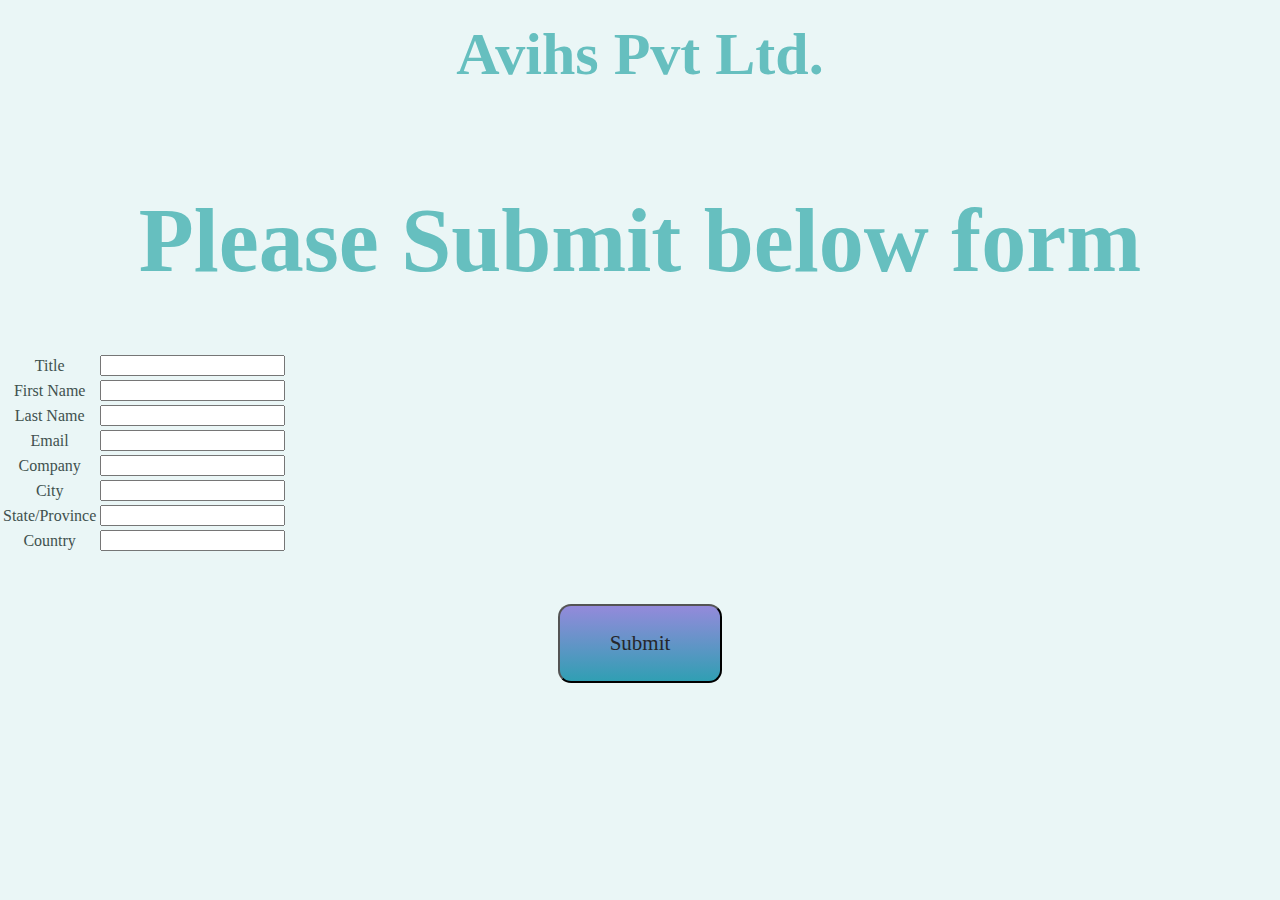
<file: index.html>
<!--  ----------------------------------------------------------------------  -->
<!--  NOTE: Please add the following <META> element to your page <HEAD>.      -->
<!--  If necessary, please modify the charset parameter to specify the        -->
<!--  character set of your HTML page.                                        -->
<!--  ----------------------------------------------------------------------  -->
<!DOCTYPE html>
<html lang="en">
<head>
    <meta charset="UTF-8">
    <meta http-equiv="X-UA-Compatible" content="IE=edge">
    <meta name="viewport" content="width=device-width, initial-scale=1.0">
    <title>Lead Details</title>
    <link rel="stylesheet"  href="style.css">
    <link href="https://cdn.jsdelivr.net/npm/bootstrap@5.0.0-beta2/dist/css/bootstrap.min.css" rel="stylesheet" integrity="sha384-BmbxuPwQa2lc/FVzBcNJ7UAyJxM6wuqIj61tLrc4wSX0szH/Ev+nYRRuWlolflfl" crossorigin="anonymous">
</head>
<body style="background-color: #eaf6f6;">
    <div class="topmost"><h2>Avihs Pvt Ltd.</h2></div>

   <div class="top"> <h1>Please Submit below form</h1></div>

<META HTTP-EQUIV="Content-type" CONTENT="text/html; charset=UTF-8">

    <!--  ----------------------------------------------------------------------  -->
    <!--  NOTE: Please add the following <FORM> element to your page.             -->
    <!--  ----------------------------------------------------------------------  -->
    
    <form action="https://webto.salesforce.com/servlet/servlet.WebToLead?encoding=UTF-8" method="POST">
    
    <input type=hidden name="oid" value="00D5g000005FXZF">
    <input type=hidden name="retURL" value="http://thankyou.com/">
    
    <!--  ----------------------------------------------------------------------  -->
    <!--  NOTE: These fields are optional debugging elements. Please uncomment    -->
    <!--  these lines if you wish to test in debug mode.                          -->
    <!--  <input type="hidden" name="debug" value=1>                              -->
    <!--  <input type="hidden" name="debugEmail"                                  -->
    <!--  value="koppushivakumar8@gmail.com">                                     -->
    <!--  ----------------------------------------------------------------------  -->

    
    <div class="container container-fluid">
    <table class="table table-light-blue table-striped table-bordered table-hover">
       
        <tr>
            <td><label for="title">Title</label></td>
            <td><input  id="title" maxlength="40" name="title" size="20" type="text" /><br></td>
        </tr>
        <tr>
            <td><label for="first_name">First Name</label></td>
            <td><input  id="first_name" maxlength="40" name="first_name" size="20" type="text" /><br></td>
        </tr>
        <tr>
            <td><label for="last_name">Last Name</label></td>
            <td><input  id="last_name" maxlength="80" name="last_name" size="20" type="text" /><br></td>
        </tr>
        <tr>
            <td><label for="email">Email</label></td>
            <td><input  id="email" maxlength="80" name="email" size="20" type="text" /><br></td>
        </tr>
        <tr>
            <td><label for="company">Company</label></td>
            <td><input  id="company" maxlength="40" name="company" size="20" type="text" /><br></td>
        </tr>
        <tr>
            <td><label for="city">City</label></td>
            <td><input  id="city" maxlength="40" name="city" size="20" type="text" /><br></td>
        </tr>
        <tr>
            <td><label for="state">State/Province</label></td>
            <td><input  id="state" maxlength="20" name="state" size="20" type="text" /><br></td>
        </tr>
        <tr>
            <td><label for="country">Country</label></td>
            <td><input  id="country" maxlength="40" name="country" size="20" type="text" /><br></td>
        </tr>

        </div>
    </table>
    <!-- <label for="title">Title</label><input  id="title" maxlength="40" name="title" size="20" type="text" /><br>
    
    <label for="first_name">First Name</label><input  id="first_name" maxlength="40" name="first_name" size="20" type="text" /><br>
    
    <label for="last_name">Last Name</label><input  id="last_name" maxlength="80" name="last_name" size="20" type="text" /><br>
    
    <label for="email">Email</label><input  id="email" maxlength="80" name="email" size="20" type="text" /><br>
    
    <label for="company">Company</label><input  id="company" maxlength="40" name="company" size="20" type="text" /><br>
    
    <label for="city">City</label><input  id="city" maxlength="40" name="city" size="20" type="text" /><br>
    
    <label for="state">State/Province</label><input  id="state" maxlength="20" name="state" size="20" type="text" /><br>
    
    <label for="country">Country</label><input  id="country" maxlength="40" name="country" size="20" type="text" /><br>
    
    <input type="submit" name="submit">
     -->

     <input type="submit" class="btn btn:hover" name="submit">
    </form>

</body>
</html>
</file>
<file: style.css>
body{
    margin: 0;
    background-color: #eaf6f6;
    text-align: center;
    font-family: 'Merriweather', serif;
  color: #40514e;
  }
  h1{
    font-size: 90px;
    
    
    color: #66bfbf;
    margin-top: 0;
    font-family: 'Sacramento', cursive;
}
h2{
    font-size: 60px;
    
    
    color: #66bfbf;
    margin-top: 0;
    font-family: 'Sacramento', cursive;
}
.top{
    margin-top: 100px;
    margin-bottom: 50px;
}
.topmost{
    margin-top: 20px;
   
}
.btn {
    background: #ceccdd;
    background-image: -webkit-linear-gradient(top, #948adb, #309fb3);
    background-image: -moz-linear-gradient(top, #948adb, #309fb3);
    background-image: -ms-linear-gradient(top, #948adb, #309fb3);
    background-image: -o-linear-gradient(top, #948adb, #309fb3);
    background-image: linear-gradient(to bottom, #948adb, #309fb3);
    -webkit-border-radius: 13;
    -moz-border-radius: 13;
    border-radius: 13px;
    font-family: 'Merriweather', serif;
    color: #25262b;
    font-size: 21px;
    padding: 25px 50px 25px 50px;
    text-decoration: none;
    margin-bottom: 100px;
    margin-top: 50px;
  }
  
  .btn:hover {
    background: #98bad8;
    background-image: -webkit-linear-gradient(top, #095fab, #49d6ba);
    background-image: -moz-linear-gradient(top, #095fab, #49d6ba);
    background-image: -ms-linear-gradient(top, #095fab, #49d6ba);
    background-image: -o-linear-gradient(top, #095fab, #49d6ba);
    background-image: linear-gradient(to bottom, #095fab, #49d6ba);
    text-decoration: none;
  }
</file>
